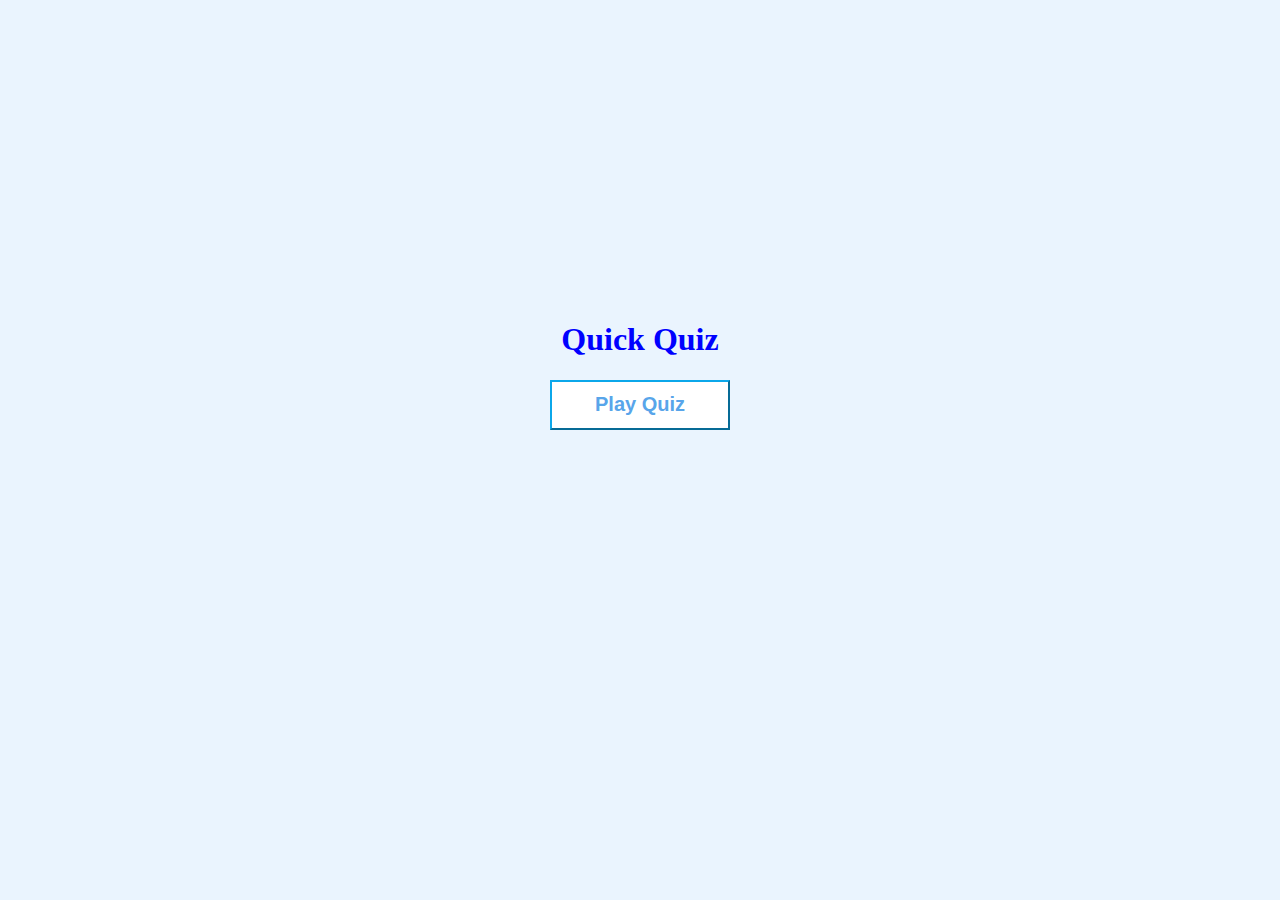
<file: index.html>
<!DOCTYPE html>

<html>
    <head>
        <link rel="stylesheet" href="index.css">

    </head>
    <body>
        <div class="cont">
            <h1>Quick Quiz</h1>
            <a href="questions.html">
                <button class="play-button"><b>Play Quiz</b></button>
            </a>
        </div>
       
    </body>
</html>
</file>
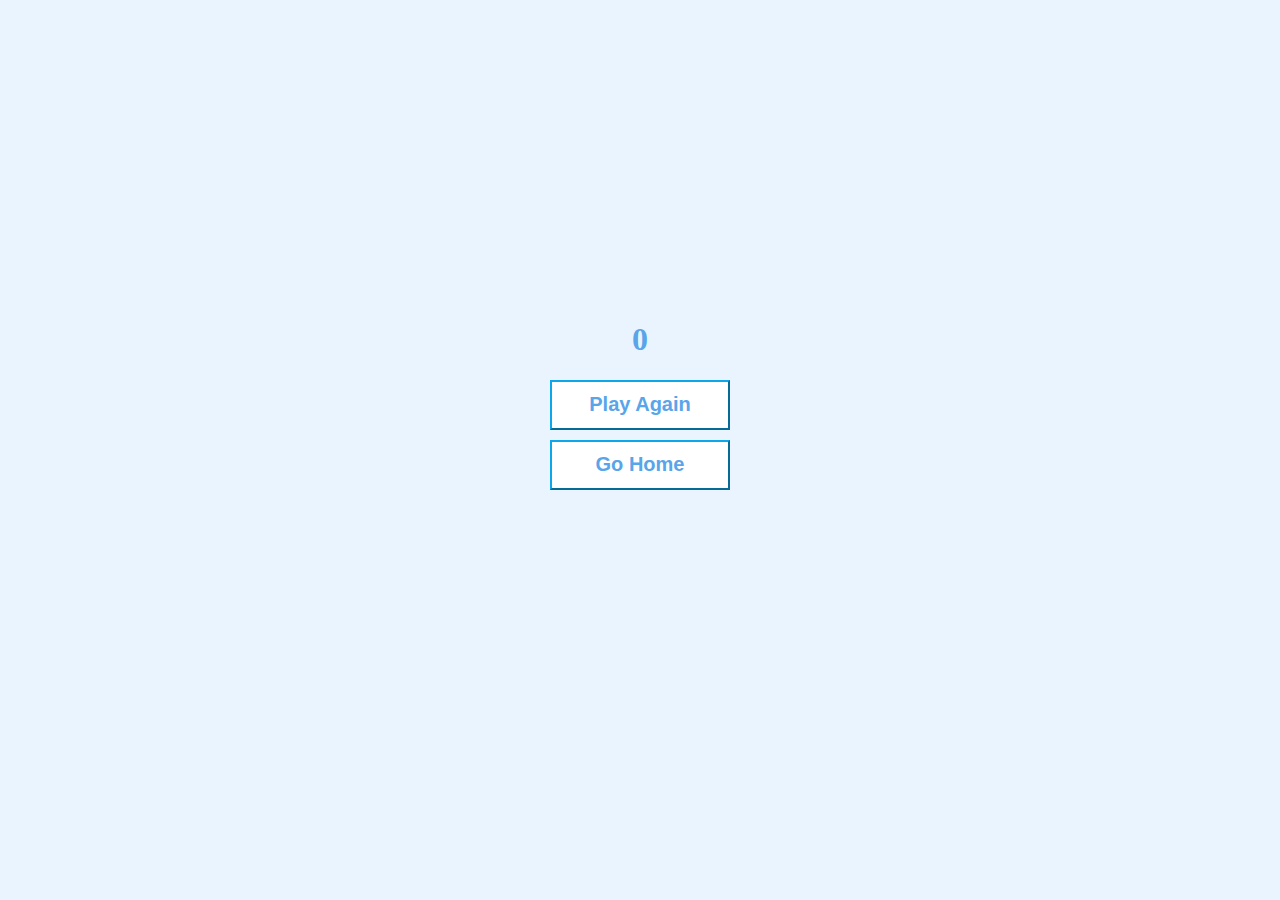
<file: end.html>
<!DOCTYPE html>

<html>
    <head>
        <link rel="stylesheet" href="end.css">

    </head>
    <body>
        <div class="cont">
            <h1 id="final">0</h1>
            <a href="questions.html">
                <button class="play-button"><b>Play Again</b></button>
            </a>
            <a href="index.html">
                <button class="go-home"><b>Go Home</b></button>
            </a>
            
        </div>
        <script src="end.js"></script>
        
    </body>
</html>
</file>
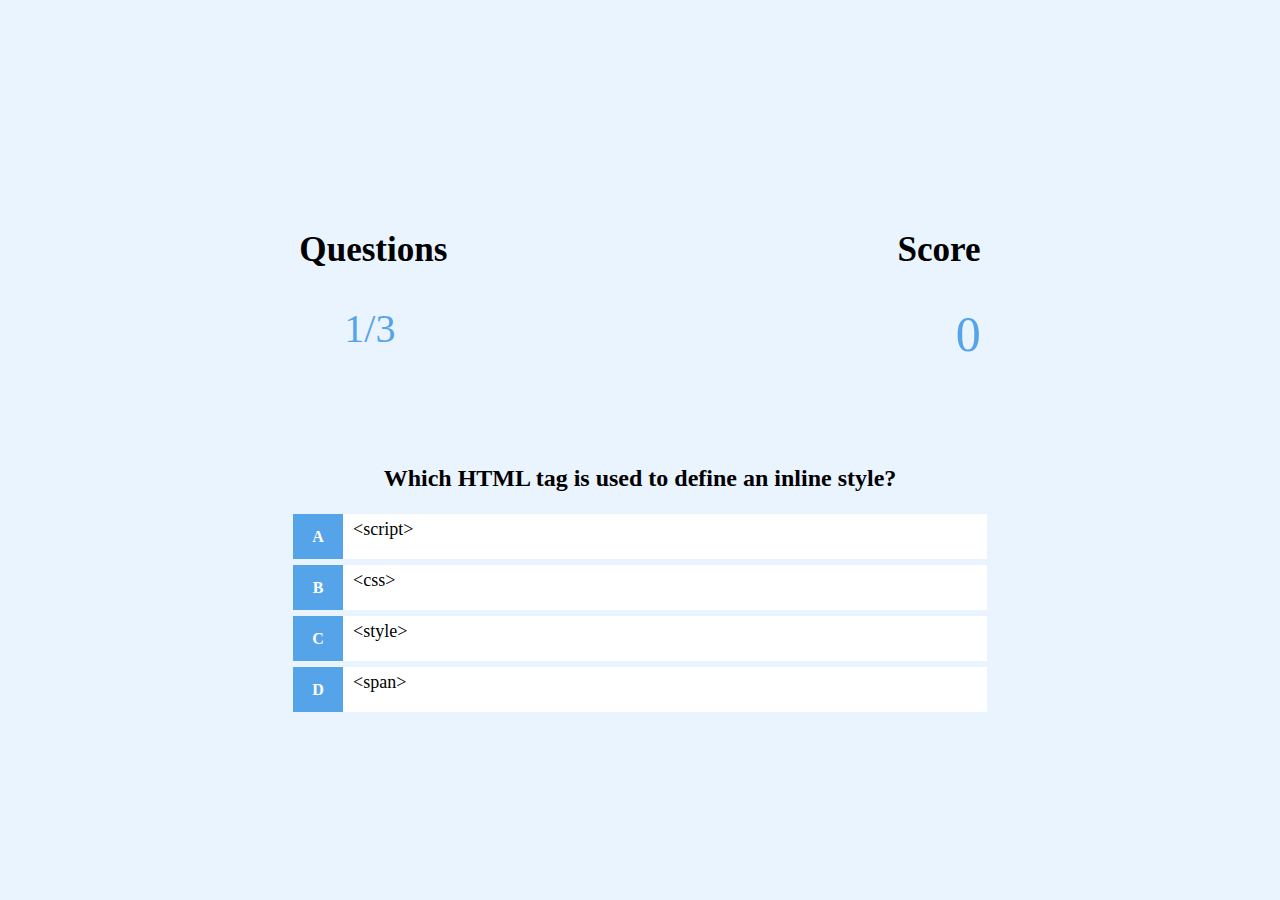
<file: questions.html>
<!DOCTYPE html>

<html>
    <head>
        <link rel="stylesheet" href="questions.css">

    </head>
    <body>
        <div class="heading">
            <div class="number">
                <h3>Questions</h3>
                <div class="bar">
                    <div class="1bar"></div>
                    <div class="2bar"></div>
                    <div class="3bar"></div>
                </div>
                <span id="no_que">0/3</span>
            </div>
            <div class="score"><h3 id="score_word">Score</h3><span id="score_int">0</span></div>
        </div>

        <div class="quesbox">
        <div class="ques-1">
            <h2 id="question">what is the answer to this question?</h2>
            <div class="choices">
                <div class="choice" id="1opt" >
                    <span class="choice-label">A</span>
                    <label id="choice1">choice 1</label>
                </div>
                <div class="choice" id="2opt">
                    <span class="choice-label">B</span>
                    <label id="choice2">choice 2</label>
                </div>
                <div class="choice" id="3opt">
                    <span class="choice-label">C</span>
                    <label id="choice3">choice 3</label>
                </div>
                <div class="choice" id="4opt">
                    <span class="choice-label">D</span>
                    <label id="choice4">choice 4</label>
                </div>
            </div>

        </div>
        </div>
       
        <script src="questions.js"></script>
    </body>
</html>
</file>
<file: index.css>
body{
    margin: 0;
    padding: 0;
    /* width: 100vw; */
    height: 100vh;
    text-align: center;
    display:flex;
    align-items: center;
   
    justify-content: center;
    background-color:#eaf4fe;
}   
h1{
    color:blue;
    /* margin: 50%; */
    /* display: inline-block; */
}
.cont{
    text-align: center;
   
    height:300px;
    width:300px;
}
.play-button{
    background-color:white;
    height: 50px;
    width:180px;
    font-size: 20px;
    border-color: rgb(11, 167, 234);
    color:#58a5ea;
    
}
.play-button:hover{
    background-color: blue;
    color:white;
}
</file>
<file: end.css>
body{
    margin: 0;
    padding: 0;
    /* width: 100vw; */
    height: 100vh;
    text-align: center;
    display:flex;
    align-items: center;
   
    justify-content: center;
    background-color:#eaf4fe;
}   
h1{
    color:#58a5ea;
    /* margin: 50%; */
    /* display: inline-block; */
}
.cont{
    text-align: center;
   display: flex;
   flex-direction: column;
    height:300px;
    width:300px;
}
.play-button{
    background-color:white;
    height: 50px;
    width:180px;
    font-size: 20px;
    border-color: rgb(11, 167, 234);
    color:#58a5ea;
    
}
.go-home{
    margin-top: 10px;
    background-color:white;
    height: 50px;
    width:180px;
    font-size: 20px;
    border-color: rgb(11, 167, 234);
    color:#58a5ea;
}
.play-button:hover{
    background-color:#58a5ea;
    color:white;
}
.go-home:hover{
    background-color:#58a5ea;
    color:white;   
}
</file>
<file: questions.css>
body{
    margin: 0;
    padding: 0;
    /* width: 100vw; */
    height: 100vh;
    text-align: center;
    display:flex;
    flex-direction: column;
    align-items: center;

    justify-content: center;
    background-color:#eaf4fe;
} 
.heading{
    display: flex;

    margin-top: 10px;
}
#score_word{
    display: block;
}
#score_int{
    color:#55a4e9;
    font-size: 50px;
    margin-bottom: -1000px;
}
.number{
    display: inline;
    font-size: 30px;
    margin-right: 250px;
    margin-bottom: 150px;
    text-align: left;
    height: 100px;
    /* marg */
}
.score{
    /* display: flex; */
    /* justify-content: center; */
    font-size: 30px;
    text-align: end;
    margin-left: 200px;
}
h2{
    /* display: inline-block; */
    text-align: center;
}  

.quesbox{
    max-width: 100vw;
}
#no_que{
    color:#55a4e9;
    font-size: 40px;
    margin-left: 45px;
    margin-top: 30px;
}
.ques-1{
   justify-content: center; 
  max-width: 700px;
}
span.choice-label{
    display: flex;
    background-color: #55a4e9;
    font-weight: bold;
    margin-right: 10px;
    width: 50px;
    color:white;
    justify-content: center;
    align-items: center;
    height:45px;
    
   
    
}
.choice{
    background-color: white;
    width:700px;
    margin: 3px;
    height: 45px;
    display: flex;
    transition: transform 0.3s ease-in-out;
    
}
.choice:hover{
    /* background-color: #55a4e9; */
    transform: scale(1.05);
    box-shadow: 3px 0.5px 5px #55a4e9;
    /* color:white; */
}
.choices{
    display: flex;
    flex-wrap: wrap;
    justify-content: center;
}
label{
    font-size: 18px;
    margin-top: 5px;
    
}
</file>
